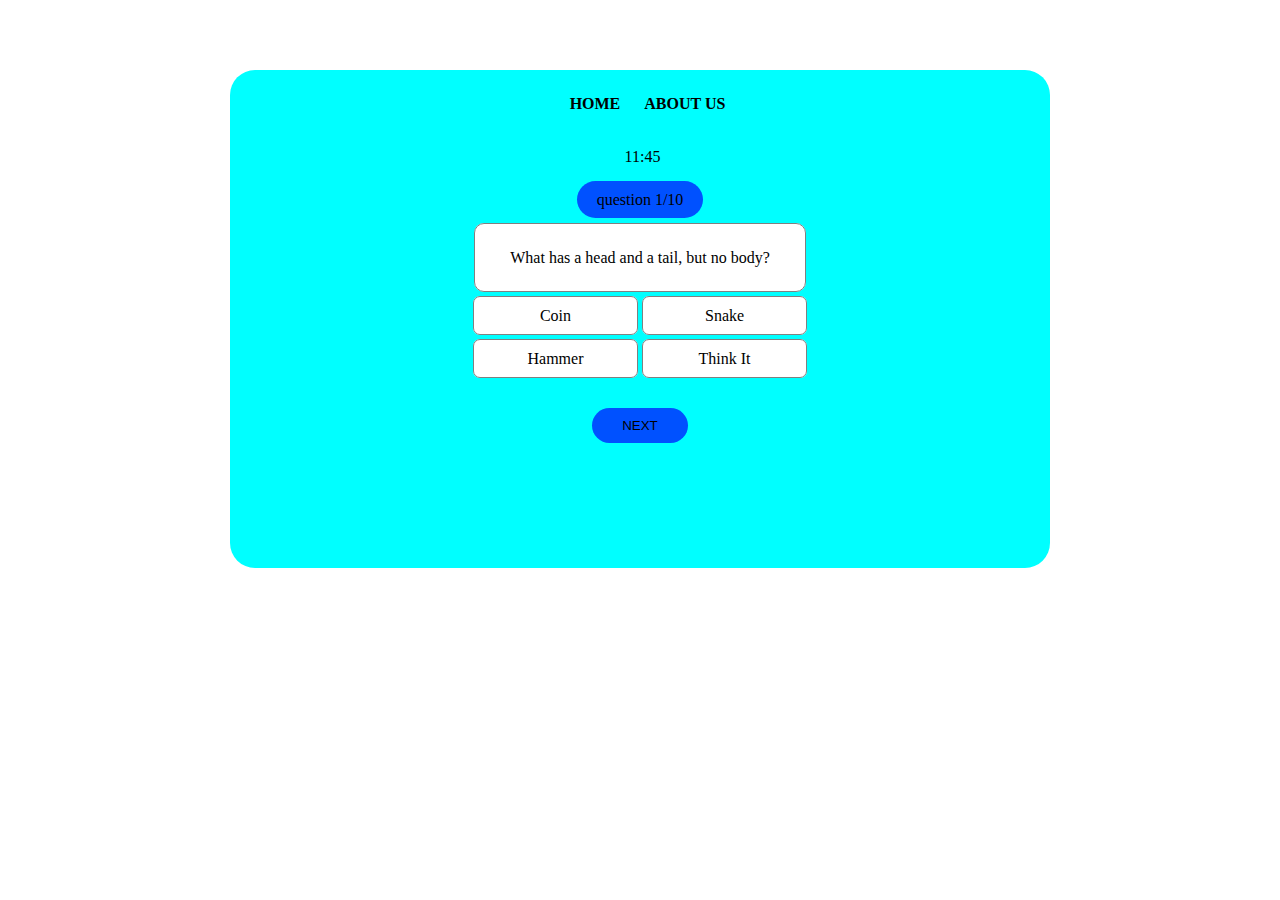
<file: index.html>
<!DOCTYPE html>
<html lang="en">
<head>
    <meta charset="UTF-8">
    <meta http-equiv="X-UA-Compatible" content="IE=edge">
    <meta name="viewport" content="width=device-width, initial-scale=1.0">
    <title>Project Halxiraale App</title>
    <link rel="stylesheet" href="index.css">
    <link rel="stylesheet" href="https://cdnjs.cloudflare.com/ajax/libs/font-awesome/6.4.0/css/all.min.css" integrity="sha512-iecdLmaskl7CVkqkXNQ/ZH/XLlvWZOJyj7Yy7tcenmpD1ypASozpmT/E0iPtmFIB46ZmdtAc9eNBvH0H/ZpiBw==" crossorigin="anonymous" referrerpolicy="no-referrer" />
</head>
<body>
    <div class="container">
        <div class="nav">
            <ul>
            <li><a href="#">HOME</a></li>
            <li><a href="/about Page/about.html">ABOUT US</a></li>
            </ul>
        </div>
        <div class="time">
            <p><i class="fa-solid fa-stopwatch"></i>11:45</p>
            <span>question 1/10</span>
        </div>
        <div class="que">
            <span>What has a head and a tail, but no body?</span>
        </div>
        <div class="answ">
            <p class="ans1">Coin</p>
            <p class="ans2">Snake</p>
        </div>
        <div class="answ2">
            <p class="ans3">Hammer</p>
            <p class="ans4">Think It</p>
        </div>
        <!-- Component Entry Point -->
        <div class="que-entry"></div>
        <div class="click">
            <button>Next</button>
        </div>
    </div>
        <script src="index.js"></script>
</body>
</html>
</file>
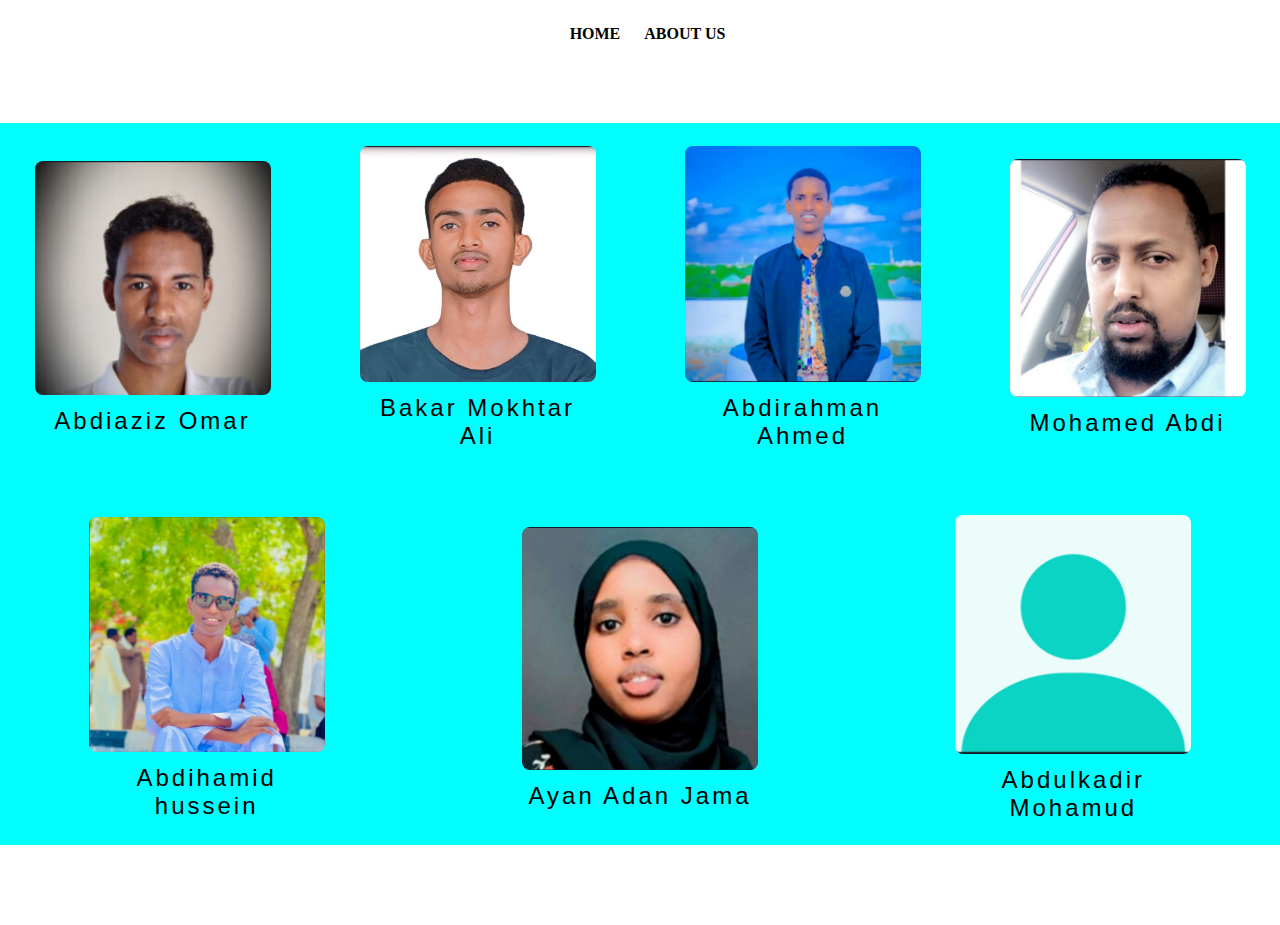
<file: about Page/about.html>
<!DOCTYPE html>
<html lang="en">
<head>
    <meta charset="UTF-8">
    <meta http-equiv="X-UA-Compatible" content="IE=edge">
    <meta name="viewport" content="width=device-width, initial-scale=1.0">
    <link rel="stylesheet" href="about.css">
    <title>Aout Us</title>
</head>
<body>
    <div class="nav">
        <ul>
        <li><a href="/index.html">HOME</a></li>
        <li><a href="#">ABOUT US</a></li>
        </ul>
    </div>
    <div class="container">
        <div class="box">
            <img src="/images/Abdiaziz Omar.jpg" alt="picture">
             <h4>Abdiaziz Omar</h4>
        </div>
        <div class="box">
            <img src="/images/Bakar Mokhtar Ali.jpg" alt="picture">
             <h4>Bakar Mokhtar Ali</h4>
        </div>
        <div class="box">
            <img src="/images/Abdirahman Ahmed.jpg" alt="picture">
             <h4>Abdirahman Ahmed</h4>
        </div>
        <div class="box">
            <img src="/images/Mohamed Abdi.jpg" alt="picture">
             <h4>Mohamed Abdi</h4>
        </div>
        <div class="box">
            <img src="/images/Abdihamid hussein.jpg" alt="picture">
             <h4>Abdihamid hussein</h4>
        </div>
        <div class="box">
            <img src="/images/Ayan Adan Jama.jpg" alt="picture">
             <h4>Ayan Adan Jama</h4>
        </div>
        <div class="box">
            <img src="/images/Abdulkadir Mohamud.jpg" alt="picture">
             <h4>Abdulkadir Mohamud</h4>
        </div>
    </div>
</body>
</html>
</file>
<file: index.css>
*{
    padding: 0;
    margin: 0;
    box-sizing: border-box;
}

.container {
    background-color: aqua;
    align-items: center;
    margin: 70px 230px;
    border-radius: 25px;
}

.nav {
    margin-left: 15px;
    text-align: center;
}

.nav ul {
    list-style: none;
}

.nav ul li {
    display: inline-flex;
    margin-top: 25px;
    margin-inline: 10px;
}

.nav ul li a {
    color: black;
    font-weight: bold;
    text-decoration: none;
}

.fa-solid{
    padding-right: 5px;
}

.time {
    text-align: center;
    padding-top: 10px ;
}

.time p {
    margin-top: 25px;
    margin-bottom: 25px;
}

.time span {
    background-color: rgb(0, 81, 255);
    padding: 10px 20px;
    border-radius: 25px;
}

.que {
    text-align: center;
    margin-top: 40px;
    margin-bottom: 40px;
}

.que span {
    background-color: white;
    border: solid 1px grey;
    padding: 25px 35px;
    border-radius: 10px;
}

.answ {
    margin-bottom: 25px;
    text-align: center;
}

.answ2 {
    margin-bottom: 25px;
    text-align: center;
}

.ans1 {
    background-color: white;
    border: solid 1px grey;
    border-radius: 7px;
    padding: 10px 66px;
    display: inline;
}

.ans2 {
    background-color: white;
    border: solid 1px grey;
    border-radius: 7px;
    padding: 10px 62px;
    display: inline;
}

.ans3 {
    background-color: white;
    border: solid 1px grey;
    border-radius: 7px;
    padding: 10px 53.5px;
    display: inline;
}

.ans4 {
    background-color: white;
    border: solid 1px grey;
    border-radius: 7px;
    padding: 10px 55.5px;
    display: inline;
}

.click {
    text-align: center;
    margin-top: 40px;
}

.click button {
background-color: rgb(0, 81, 255);
border-radius: 20px;
border: none;
text-transform: uppercase;
cursor: pointer;
padding: 10px 30px;
margin-bottom: 125px;
}

/* margin-left: 395px; */
/* margin-bottom: 125px; */

/* .quetil{
    text-align: center;
    border-radius: 5px;
    margin-top: 40px;
}

.quetil span {
    background-color: white;
    border-radius: 10px;
    padding: 20px 35px;
}

.answ {
    margin-top: 40px;
    margin-bottom: 30px;
}

.ans1 {
    display: inline;
    background-color: green;
    border-radius: 7px;
    margin-left: 280px;
    padding: 10px 65px;
}

.ans2 {
    display: inline;
    background-color: white;
    margin-left: 5px;
    border-radius: 7px;
    padding: 10px 60.5px;
}


.ans3 {
    display: inline;
    background-color: white;
    border-radius: 7px;
    margin-left: 280px;
    padding: 10px 52.5px;
}

.ans4 {
    display: inline;
    background-color: white;
    margin-left: 5px;
    border-radius: 7px;
    padding: 10px 54px;
} */
</file>
<file: about Page/about.css>
*{
    margin: 0;
    padding: 0;
    box-sizing: border-box;
}
.nav {
    margin-left: 15px;
    text-align: center;
}

.nav ul {
    list-style: none;
}

.nav ul li {
    display: inline-flex;
    margin-top: 25px;
    margin-inline: 10px;
}

.nav ul li a {
    color: black;
    font-weight: bold;
    text-decoration: none;
}
.container{
    background-color: aqua;
    width: 100%;
    margin: 5rem auto;
    display: flex;
    justify-content: space-around;
    align-items: center;
    gap: 20px;
    flex-wrap: wrap;
}
.box{
    width: 20%;
    min-width: 200px;
    margin: 1%;
    padding: 10px;
}
img{
    width: 100%;
    border-radius: 0.5rem;
}
h4{
    text-align: center;
    font-size: 1.5rem;
    font-family: Arial, Helvetica, sans-serif;
    font-weight: 500;
    letter-spacing: 3px;
    margin-top: 0.5rem;
}

/* Media queriers */
@media(max-width: 930px){
    .box{
        width: 25%;
    }
}

@media (max-width: 680px){
    .box{
        width: 40%;
    }
    
}

@media (max-width: 440px){
    .box{
        width: 80%;
    }
    
}
</file>
